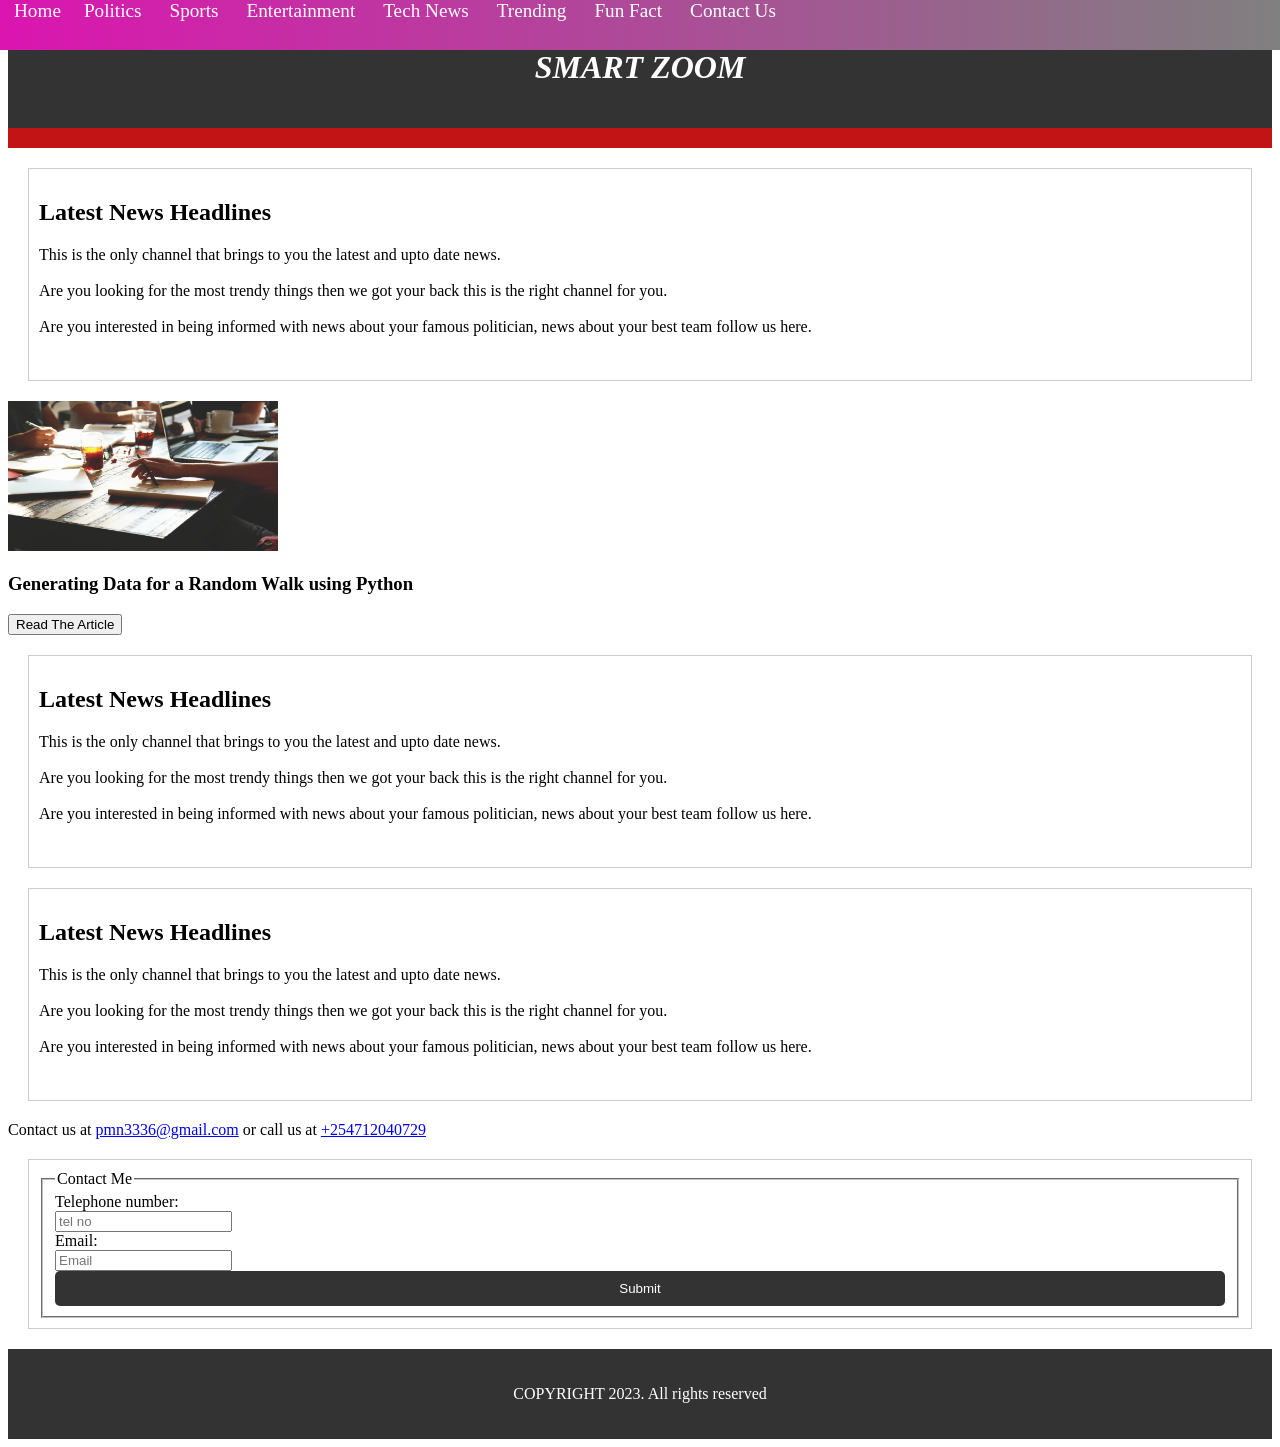
<file: index.html>
<!DOCTYPE html>
<html>
  <head>
	<title>Latest News</title>
  <link rel="stylesheet" href="navbar.css">
    <link rel="stylesheet" href="homestyle.css">
    <title>Latest News</title>
  </head>
  <body>
    <header>
      <h1><i>SMART ZOOM</i></h1>
    </header>
    <nav>
      <div class="navb">
      <ul class="navbar">
        <li><a class="active" href="Kiregihome.html">Home</a></li>
        <li><a href="Kpolitics.html">Politics</a></li>
          <li><a href="Ksports.html">Sports</a></li>
          <li><a href="Kentertainment.html">Entertainment</a></li>
          <li><a href="Ktechnews.html">Tech News</a></li>
          <li><a href="Ktrending.html">Trending</a></li>
          
          <li><a href="Kfunfact.html">Fun Fact</a></li>
       
        <li><a href="Kcontactus.html"> Contact Us </a></li>
      </ul>
    </div>
    </nav>
    <section>
      <h2>Latest News Headlines</h2>
      <p>This is the only channel that brings to you the latest and upto date news.<br><br>
        Are you looking for the most trendy things then we got your back this is the right channel for you.<br><br>
        
        
        Are you interested in being informed with news about your famous politician, news about your best team follow us here.<br><br>
      </p>
    
	
	</section>

  <div class="work1">
    <img id="hector" src="1.jpg" alt="" width="270" height="150">
    <h3>Generating Data for a Random Walk using Python</h3>
    <a href="duncan_resume.pdf" target="_blank"><button>Read The Article</button></a>
 </div>

  <section>
    <h2>Latest News Headlines</h2>
    <p>This is the only channel that brings to you the latest and upto date news.<br><br>
      Are you looking for the most trendy things then we got your back this is the right channel for you.<br><br>
      
      
      Are you interested in being informed with news about your famous politician, news about your best team follow us here.<br><br>
    </p>
  

</section>
<section>
  <h2>Latest News Headlines</h2>
  <p>This is the only channel that brings to you the latest and upto date news.<br><br>
    Are you looking for the most trendy things then we got your back this is the right channel for you.<br><br>
    
    
    Are you interested in being informed with news about your famous politician, news about your best team follow us here.<br><br>
  </p>


</section>
    <p>Contact us at <a href="mailto:pmn3336@gmail.com">pmn3336@gmail.com</a> or call us at <a href="tel:+254712040729">+254712040729</a></p>
    <div class="flexy">
      <div class="form">
          <form action="">
              <fieldset>
                  <legend>Contact Me</legend>
                  
                  Telephone number: <br>
                  <input type="text" name="tno" value="" placeholder="tel no" required><br>
                  Email: <br>
                  <input type="text" name="email" value="" placeholder="Email" required><br>
                  
                  <input type="submit" value="Submit">
              </fieldset>
          </form>
      </div>
    <footer>
     
      <div class="footr">
        <P>COPYRIGHT 2023. All rights reserved</P>
      
    </div>
    </footer>
  </body>
</html>
</file>
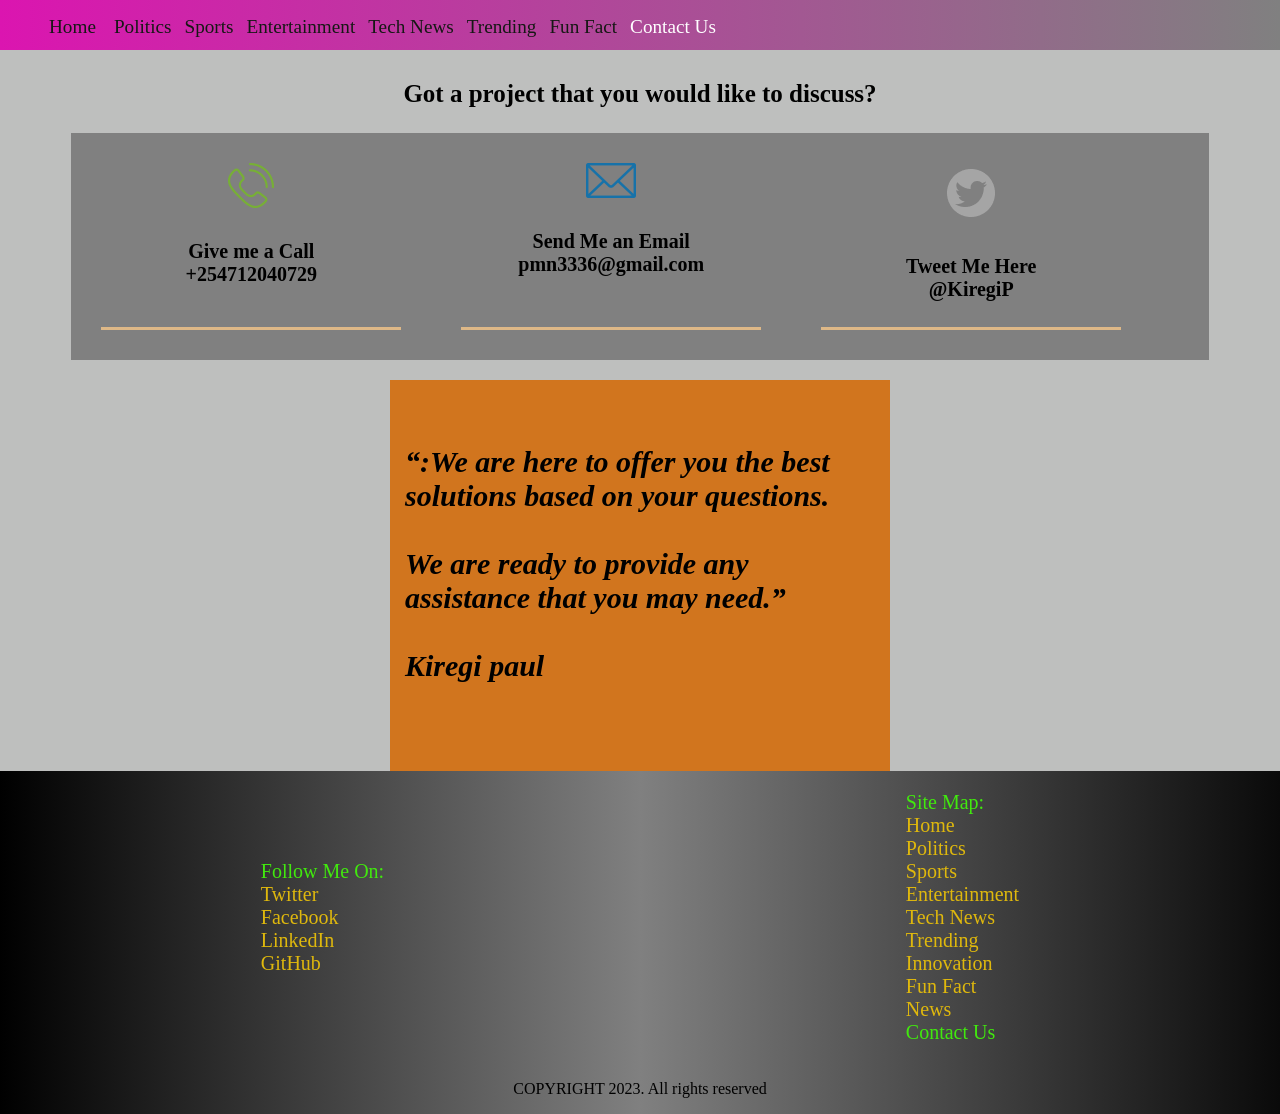
<file: Kcontactus.html>
<!DOCTYPE html>
<html>
  <head>
	
    
    <link rel="stylesheet" href="navbar.css">
    <link rel="stylesheet" href="contact.css">
    
  </head>
  <body>
    
    <div class="navb">
        <ul class="navbar">
           
          <li><a href="Kiregihome.html">Home</a></li>
          <li><a href="Kpolitics.html">Politics</a></li>
          <li><a href="Ksports.html">Sports</a></li>
          <li><a href="Kentertainment.html">Entertainment</a></li>
          <li><a href="Ktechnews.html">Tech News</a></li>
          <li><a href="Ktrending.html">Trending</a></li>
          
          <li><a href="Kfunfact.html">Fun Fact</a></li>
         
          <li><a class="active" href="Kcontactus.html"> Contact Us</a></li>
          
        </ul>
       </div>
       <h3>Got a project that you would like to discuss?</h3> 
       <div class="firstdiv">
        
        <div class="cnct">
         <img src="phone.png" alt="">
         <h4>Give me a Call <br> <a href="tel:+254712040729">+254712040729<a href="tel:+254712040729"></a></h4>
        </div>
        <div class="cnct">
           
           <img src="email.png" alt="">
           <h4>Send Me an Email <br><a href="mailto:pmn3336@gmail.com"> pmn3336@gmail.com</a></h4>
          </div>
          <div class="cnct">
           <img src="twitter-icon.png" alt="">
           <h4>Tweet Me Here <br> <a href="https://twitter.com/KiregiP">@KiregiP</a></h4>
          </div>
       </div>
       
       <div class="feedback">
            <h5>“:We are here to offer you the best solutions based on your questions.  <br><br>
   
               We are ready to provide any assistance that you may need.”   <br><br>
               
               Kiregi paul</h5><br>
       </div>
       </div>
       
       <div class="footer">
           <div class="directions">
             Follow Me On: <br>
             <a href="https://twitter.com/KiregiP" target="_blank"> Twitter</a><br>
             <a href="https://twitter.com/NdegwaKimunya" target="_blank"> Facebook</a><br>
             <a href="https://www.linkedin.com/mwlite/in/duncan-ndegwa-15019021b" target="_blank"> LinkedIn</a><br>
             <a href="https://github.com/duncandegwa" target="_blank"> GitHub</a><br>
           </div>
           <div class="directions">
            Site Map: <br>
            
                  <a href="Kiregihome.html" target="_blank">Home</a><br>
                  <a href="Kpolitics.html" target="_blank">Politics</a><br>
                  <a href="Ksports.html" target="_blank">Sports</a><br>
                  <a href="Kentertainment.html" target="_blank">Entertainment</a><br>
                  <a href="Ktechnews.html" target="_blank">Tech News</a><br>
                  <a href="Ktrending.html" target="_blank">Trending</a><br>
                  <a href="Kinnovation.html"target="_blank">Innovation</a><br>
                  <a href="Kfunfact.html" target="_blank">Fun Fact</a><br>
                  <a href="Knews.html" target="_blank">News</a><br>
                  <a href="Kcontactus.html" target="_blank"></a> Contact Us<br>
                  
                </ul>
              
              </div>
          
               <div class="footr"><P id="ftrl">COPYRIGHT 2023. All rights reserved</P>
               </div>
              </div>
            
           
          
          



  </body>
  </html>
</file>
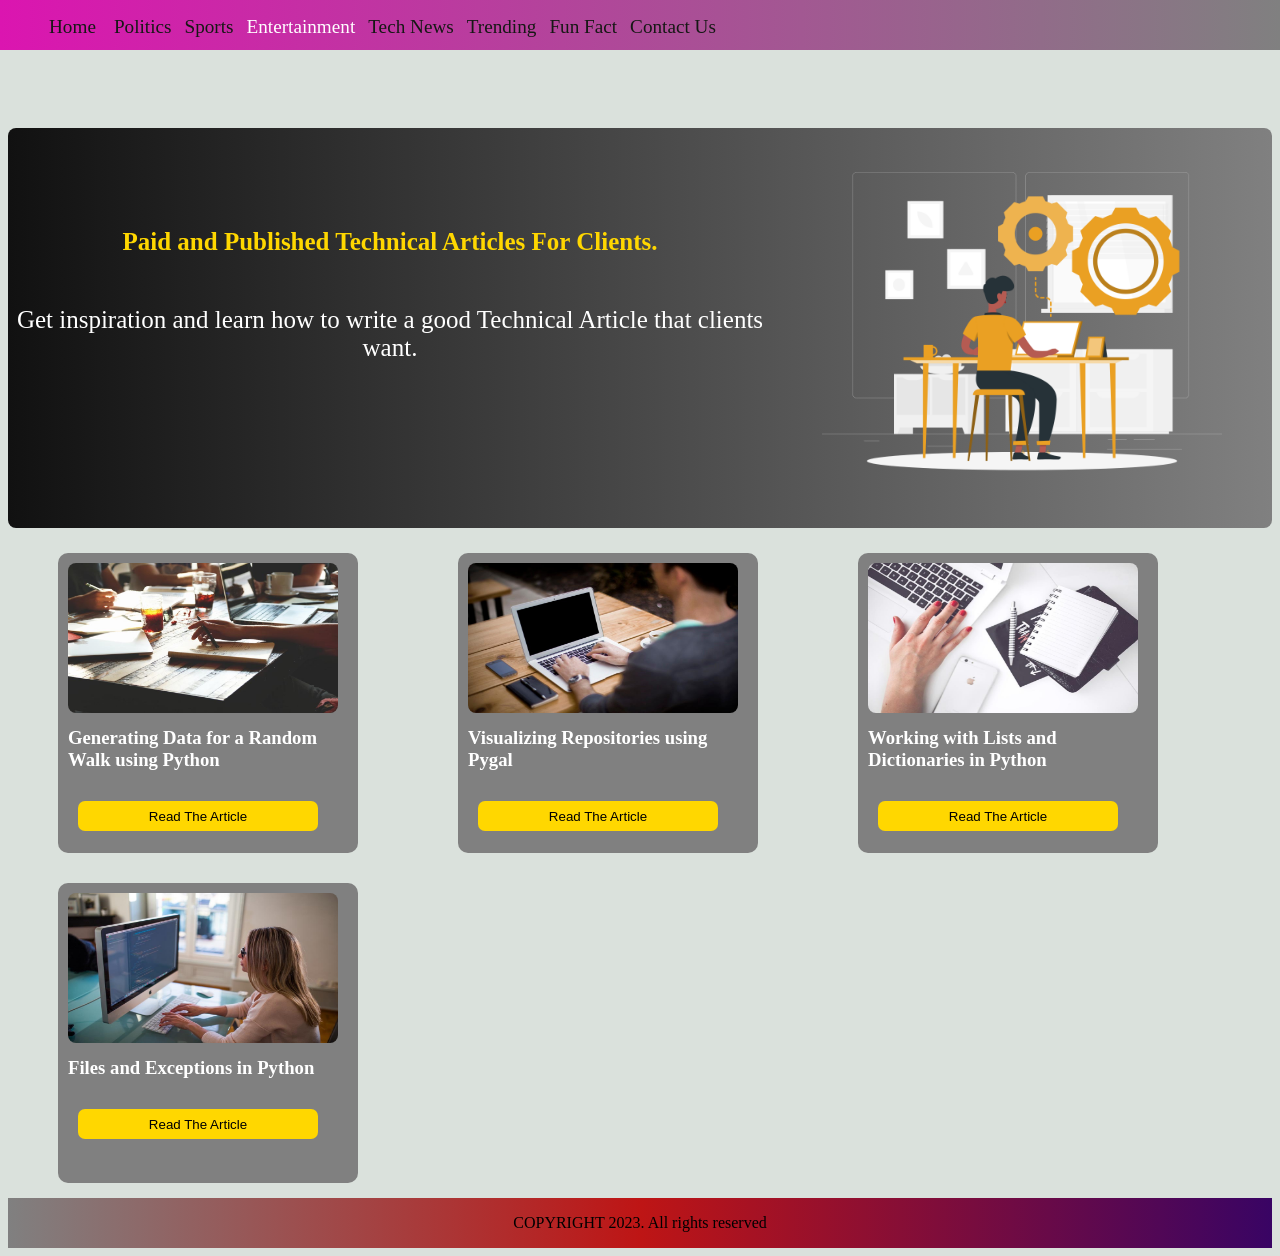
<file: Kentertainment.html>
<!DOCTYPE html>
<html>
  <head>
	<title>Latest News</title>
  <link rel="stylesheet" href="navbar.css">
    <link rel="stylesheet" href="entertainment.css">
    <title>Latest News</title>
  </head>
  <body>
    <header>
      <h1><i>Welcome to Latest News</i></h1>
    </header>
    <nav>
      <div class="navb">
      <ul class="navbar">
        <li><a href="Kiregihome.html">Home</a></li>
          <li><a href="Kpolitics.html">Politics</a></li>
          <li><a href="Ksports.html">Sports</a></li>
          <li><a class="active" href="Kentertainment.html">Entertainment</a></li>
          <li><a href="Ktechnews.html">Tech News</a></li>
          <li><a href="Ktrending.html">Trending</a></li>
          
          <li><a href="Kfunfact.html">Fun Fact</a></li>
          
          <li><a href="Kcontactus.html"> Contact Us</a></li>
      </ul>
    </div>
    </nav>
    <div class="work">
        <img class="wk" src="Work.png" alt="" height="400" width="400">
        <h2 class="wok">Paid and Published Technical Articles For Clients.</h2>
        <p class="kw">Get inspiration and learn how to write a good Technical Article that clients want.</p>

    </div>
    
    <div class="work1">
        <img id="hector" src="1.jpg" alt="" width="270" height="150">
        <h3>Generating Data for a Random Walk using Python</h3>
        <a href="duncan_resume.pdf" target="_blank"><button>Read The Article</button></a>
     </div>
     <div class="work1">
        <img id="hector" src="4.jpg" alt="" width="270" height="150">
        <h3>Visualizing Repositories using Pygal</h3>
        <a  target="_blank"><button>Read The Article</button></a>
     </div>
     <div class="work1">
        <img id="hector" src="6.jpg" alt="" width="270" height="150">
        <h3>Working with Lists and Dictionaries in Python</h3>
        <a  target="_blank"><button>Read The Article</button></a>
     </div>
     <div class="work1">
        <img id="hector" src="5.jpg" alt="" width="270" height="150">
        <h3>Files and Exceptions in Python</h3>
        <a  target="_blank"><button>Read The Article</button></a>
     </div>







    <div class="footer">
        <P id="ftrl">COPYRIGHT 2023. All rights reserved</P>
    </div>

  </body>
</html>
</file>
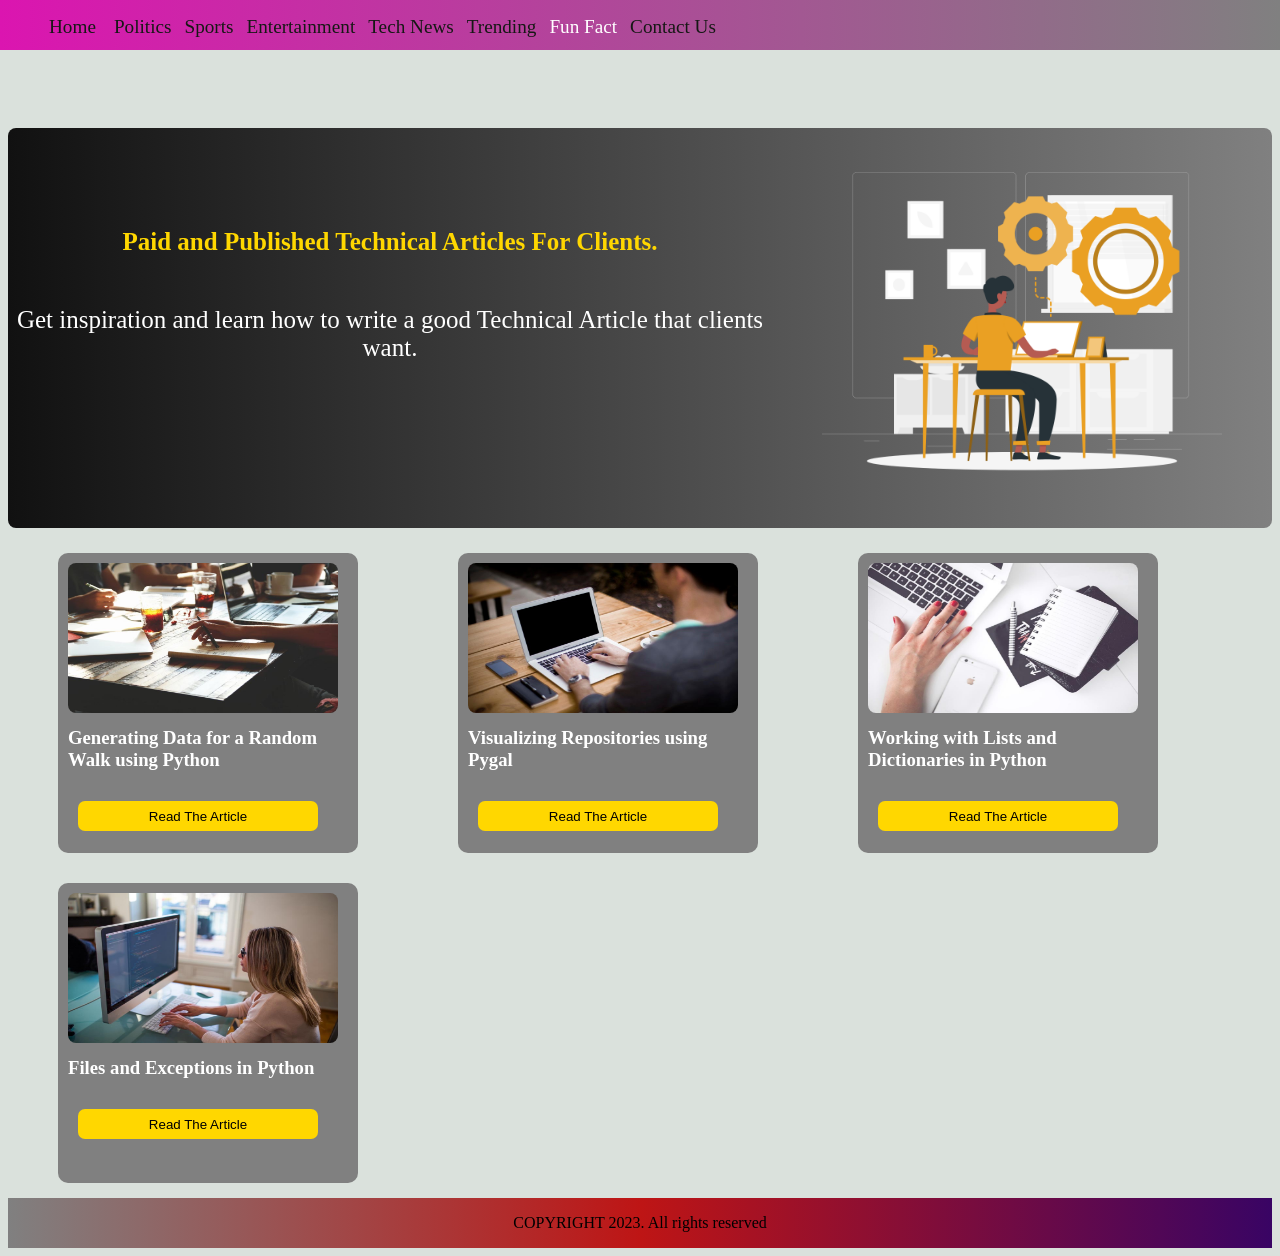
<file: Kfunfact.html>
<!DOCTYPE html>
<html>
  <head>
	<title>Latest News</title>
  <link rel="stylesheet" href="navbar.css">
    <link rel="stylesheet" href="funfact.css">
    <title>Latest News</title>
  </head>
  <body>
    <header>
      <h1><i>Welcome to Latest News</i></h1>
    </header>
    <nav>
      <div class="navb">
      <ul class="navbar">
        <li><a href="Kiregihome.html">Home</a></li>
          <li><a href="Kpolitics.html">Politics</a></li>
          <li><a href="Ksports.html">Sports</a></li>
          <li><a href="Kentertainment.html">Entertainment</a></li>
          <li><a href="Ktechnews.html">Tech News</a></li>
          <li><a href="Ktrending.html">Trending</a></li>
          
          <li><a class="active" href="Kfunfact.html">Fun Fact</a></li>
         
          <li><a href="Kcontactus.html"> Contact Us</a></li>
      </ul>
    </div>
    </nav>
    <div class="work">
        <img class="wk" src="Work.png" alt="" height="400" width="400">
        <h2 class="wok">Paid and Published Technical Articles For Clients.</h2>
        <p class="kw">Get inspiration and learn how to write a good Technical Article that clients want.</p>

    </div>
    
    <div class="work1">
        <img id="hector" src="1.jpg" alt="" width="270" height="150">
        <h3>Generating Data for a Random Walk using Python</h3>
        <a href="duncan_resume.pdf" target="_blank"><button>Read The Article</button></a>
     </div>
     <div class="work1">
        <img id="hector" src="4.jpg" alt="" width="270" height="150">
        <h3>Visualizing Repositories using Pygal</h3>
        <a  target="_blank"><button>Read The Article</button></a>
     </div>
     <div class="work1">
        <img id="hector" src="6.jpg" alt="" width="270" height="150">
        <h3>Working with Lists and Dictionaries in Python</h3>
        <a  target="_blank"><button>Read The Article</button></a>
     </div>
     <div class="work1">
        <img id="hector" src="5.jpg" alt="" width="270" height="150">
        <h3>Files and Exceptions in Python</h3>
        <a  target="_blank"><button>Read The Article</button></a>
     </div>







    <div class="footer">
        <P id="ftrl">COPYRIGHT 2023. All rights reserved</P>
    </div>

  </body>
</html>
</file>
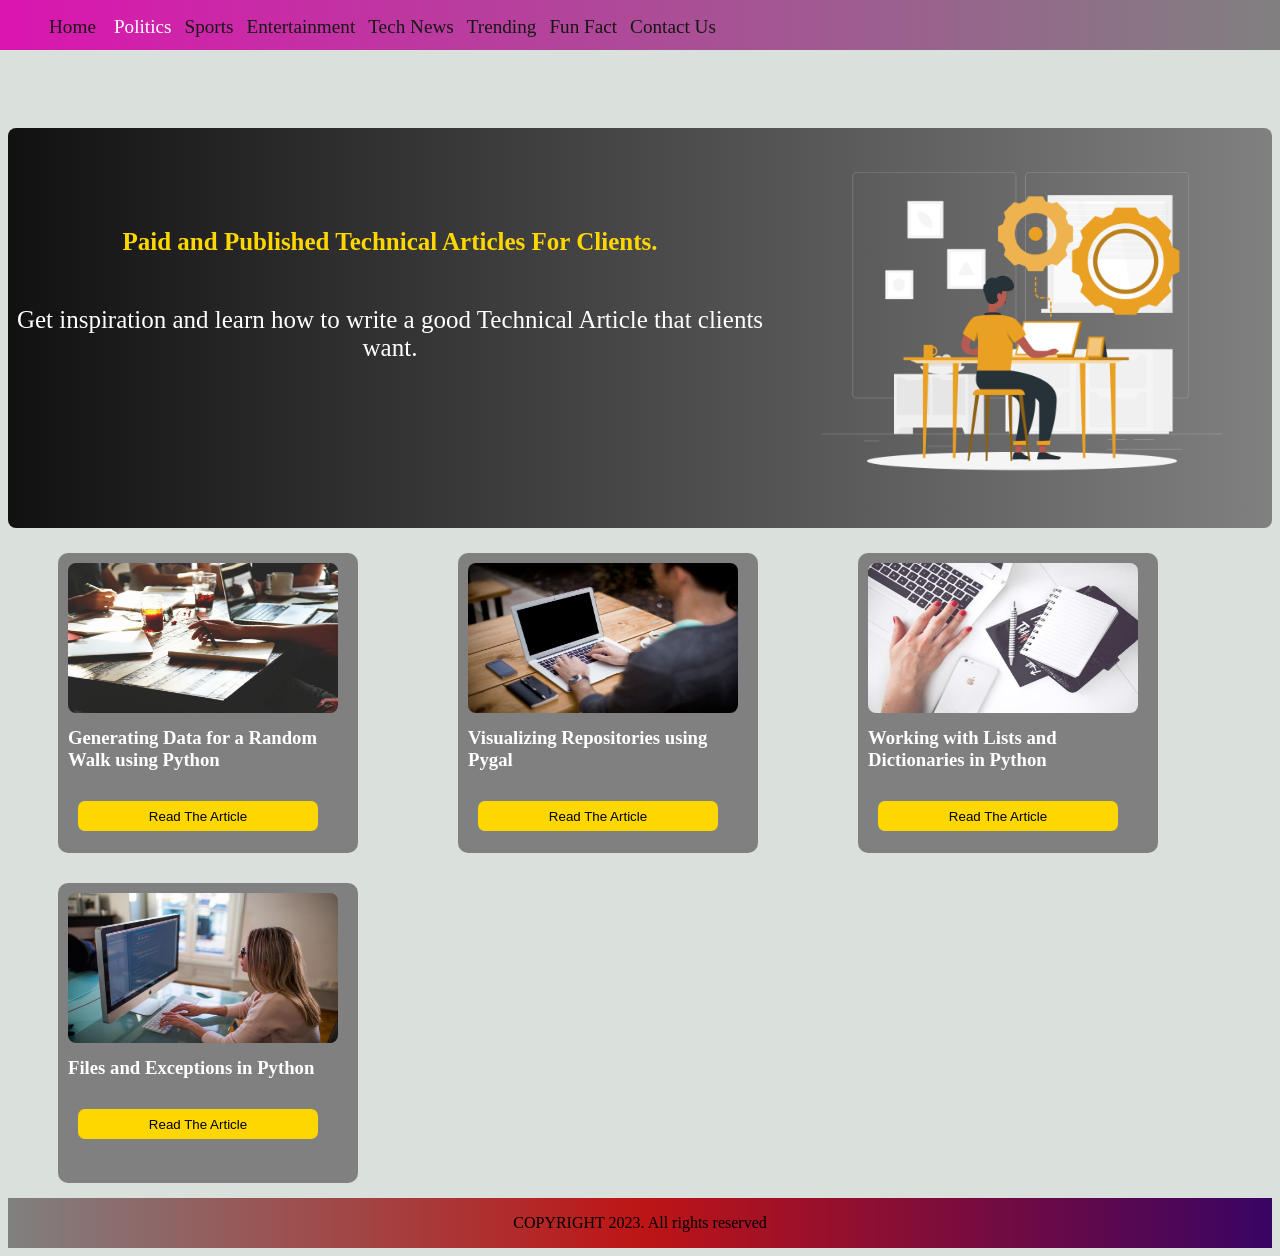
<file: Kpolitics.html>
<!DOCTYPE html>
<html>
  <head>
	<title>Latest News</title>
  <link rel="stylesheet" href="navbar.css">
    <link rel="stylesheet" href="politics.css">
    <title>Latest News</title>
  </head>
  <body>
    <header>
      <h1><i>Welcome to Latest News</i></h1>
    </header>
    <nav>
      <div class="navb">
      <ul class="navbar">
        <li><a href="Kiregihome.html">Home</a></li>
          <li><a class="active" href="Kpolitics.html">Politics</a></li>
          <li><a href="Ksports.html">Sports</a></li>
          <li><a href="Kentertainment.html">Entertainment</a></li>
          <li><a href="Ktechnews.html">Tech News</a></li>
          <li><a href="Ktrending.html">Trending</a></li>
          
          <li><a href="Kfunfact.html">Fun Fact</a></li>
          
          <li><a href="Kcontactus.html"> Contact Us</a></li>
      </ul>
    </div>
    </nav>
    <div class="work">
        <img class="wk" src="Work.png" alt="" height="400" width="400">
        <h2 class="wok">Paid and Published Technical Articles For Clients.</h2>
        <p class="kw">Get inspiration and learn how to write a good Technical Article that clients want.</p>

    </div>
    
    <div class="work1">
        <img id="hector" src="1.jpg" alt="" width="270" height="150">
        <h3>Generating Data for a Random Walk using Python</h3>
        <a href="duncan_resume.pdf" target="_blank"><button>Read The Article</button></a>
     </div>
     <div class="work1">
        <img id="hector" src="4.jpg" alt="" width="270" height="150">
        <h3>Visualizing Repositories using Pygal</h3>
        <a  target="_blank"><button>Read The Article</button></a>
     </div>
     <div class="work1">
        <img id="hector" src="6.jpg" alt="" width="270" height="150">
        <h3>Working with Lists and Dictionaries in Python</h3>
        <a  target="_blank"><button>Read The Article</button></a>
     </div>
     <div class="work1">
        <img id="hector" src="5.jpg" alt="" width="270" height="150">
        <h3>Files and Exceptions in Python</h3>
        <a  target="_blank"><button>Read The Article</button></a>
     </div>







    <div class="footer">
        <P id="ftrl">COPYRIGHT 2023. All rights reserved</P>
    </div>

  </body>
</html>
</file>
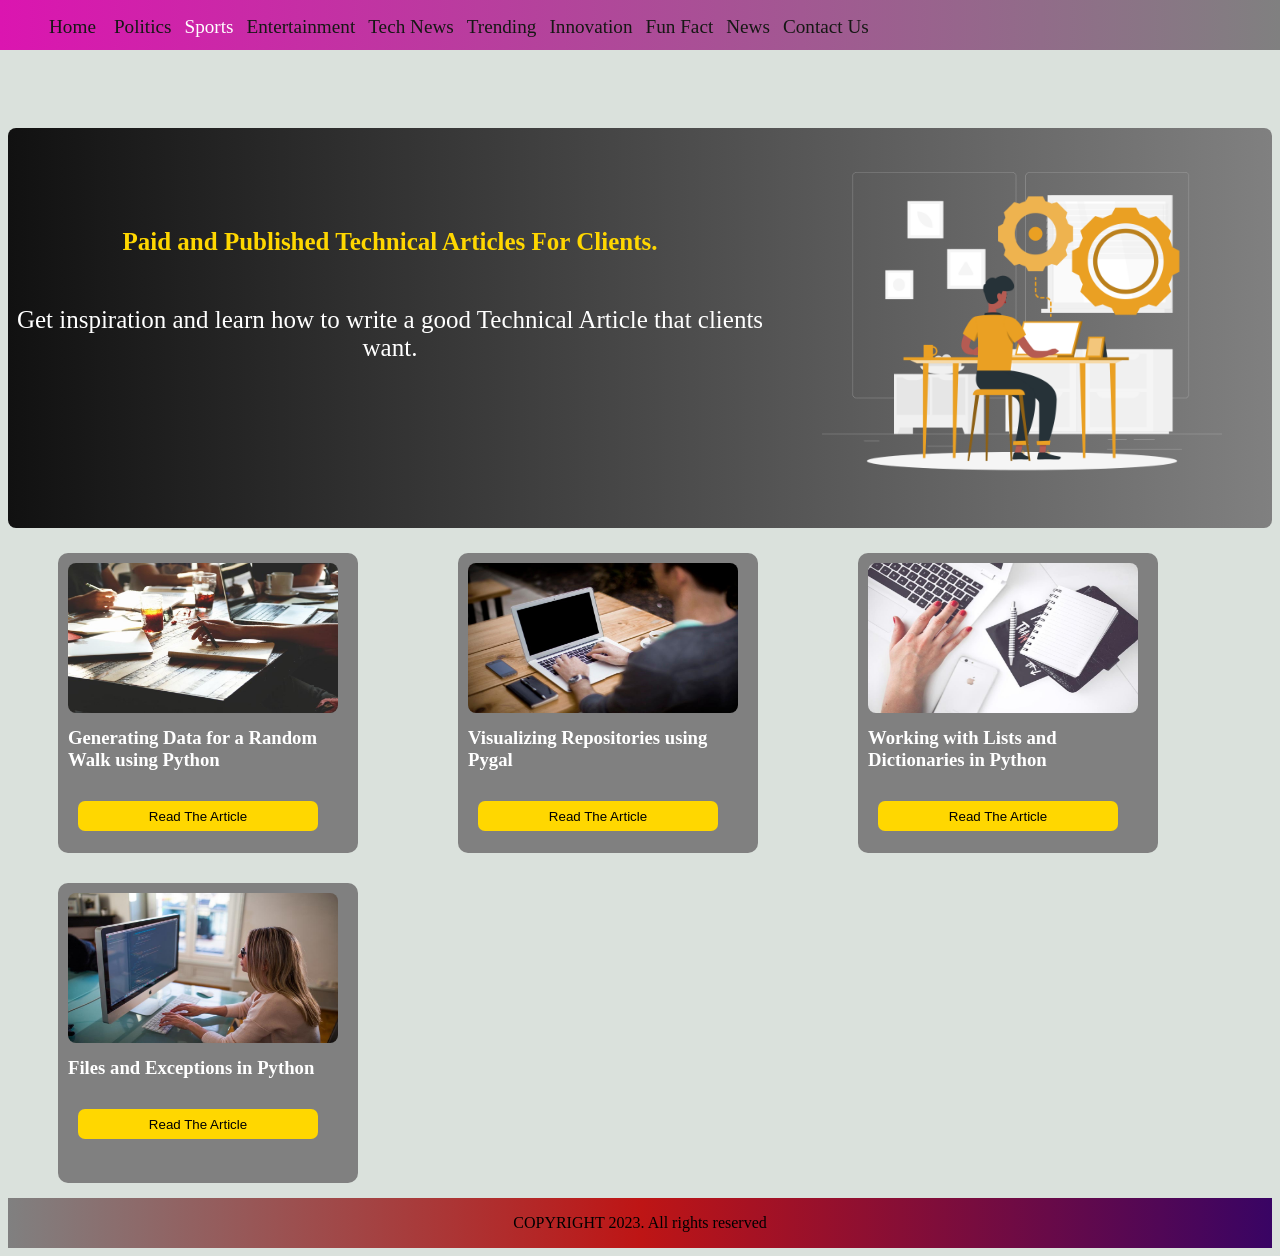
<file: Ksports.html>
<!DOCTYPE html>
<html>
  <head>
	<title>Latest News</title>
  <link rel="stylesheet" href="navbar.css">
    <link rel="stylesheet" href="sports.css">
    <title>Latest News</title>
  </head>
  <body>
    <header>
      <h1><i>Welcome to Latest News</i></h1>
    </header>
    <nav>
      <div class="navb">
      <ul class="navbar">
        <li><a href="Kiregihome.html">Home</a></li>
          <li><a href="Kpolitics.html">Politics</a></li>
          <li><a class="active" href="Ksports.html">Sports</a></li>
          <li><a href="Kentertainment.html">Entertainment</a></li>
          <li><a href="Ktechnews.html">Tech News</a></li>
          <li><a href="Ktrending.html">Trending</a></li>
          <li><a href="Kinnovation.html">Innovation</a></li>
          <li><a href="Kfunfact.html">Fun Fact</a></li>
          <li><a href="Knews.html">News</a></li>
          <li><a href="Kcontactus.html"> Contact Us</a></li>
      </ul>
    </div>
    </nav>
    <div class="work">
        <img class="wk" src="Work.png" alt="" height="400" width="400">
        <h2 class="wok">Paid and Published Technical Articles For Clients.</h2>
        <p class="kw">Get inspiration and learn how to write a good Technical Article that clients want.</p>

    </div>
    
    <div class="work1">
        <img id="hector" src="1.jpg" alt="" width="270" height="150">
        <h3>Generating Data for a Random Walk using Python</h3>
        <a href="duncan_resume.pdf" target="_blank"><button>Read The Article</button></a>
     </div>
     <div class="work1">
        <img id="hector" src="4.jpg" alt="" width="270" height="150">
        <h3>Visualizing Repositories using Pygal</h3>
        <a  target="_blank"><button>Read The Article</button></a>
     </div>
     <div class="work1">
        <img id="hector" src="6.jpg" alt="" width="270" height="150">
        <h3>Working with Lists and Dictionaries in Python</h3>
        <a  target="_blank"><button>Read The Article</button></a>
     </div>
     <div class="work1">
        <img id="hector" src="5.jpg" alt="" width="270" height="150">
        <h3>Files and Exceptions in Python</h3>
        <a  target="_blank"><button>Read The Article</button></a>
     </div>







    <div class="footer">
        <P id="ftrl">COPYRIGHT 2023. All rights reserved</P>
    </div>

  </body>
</html>
</file>
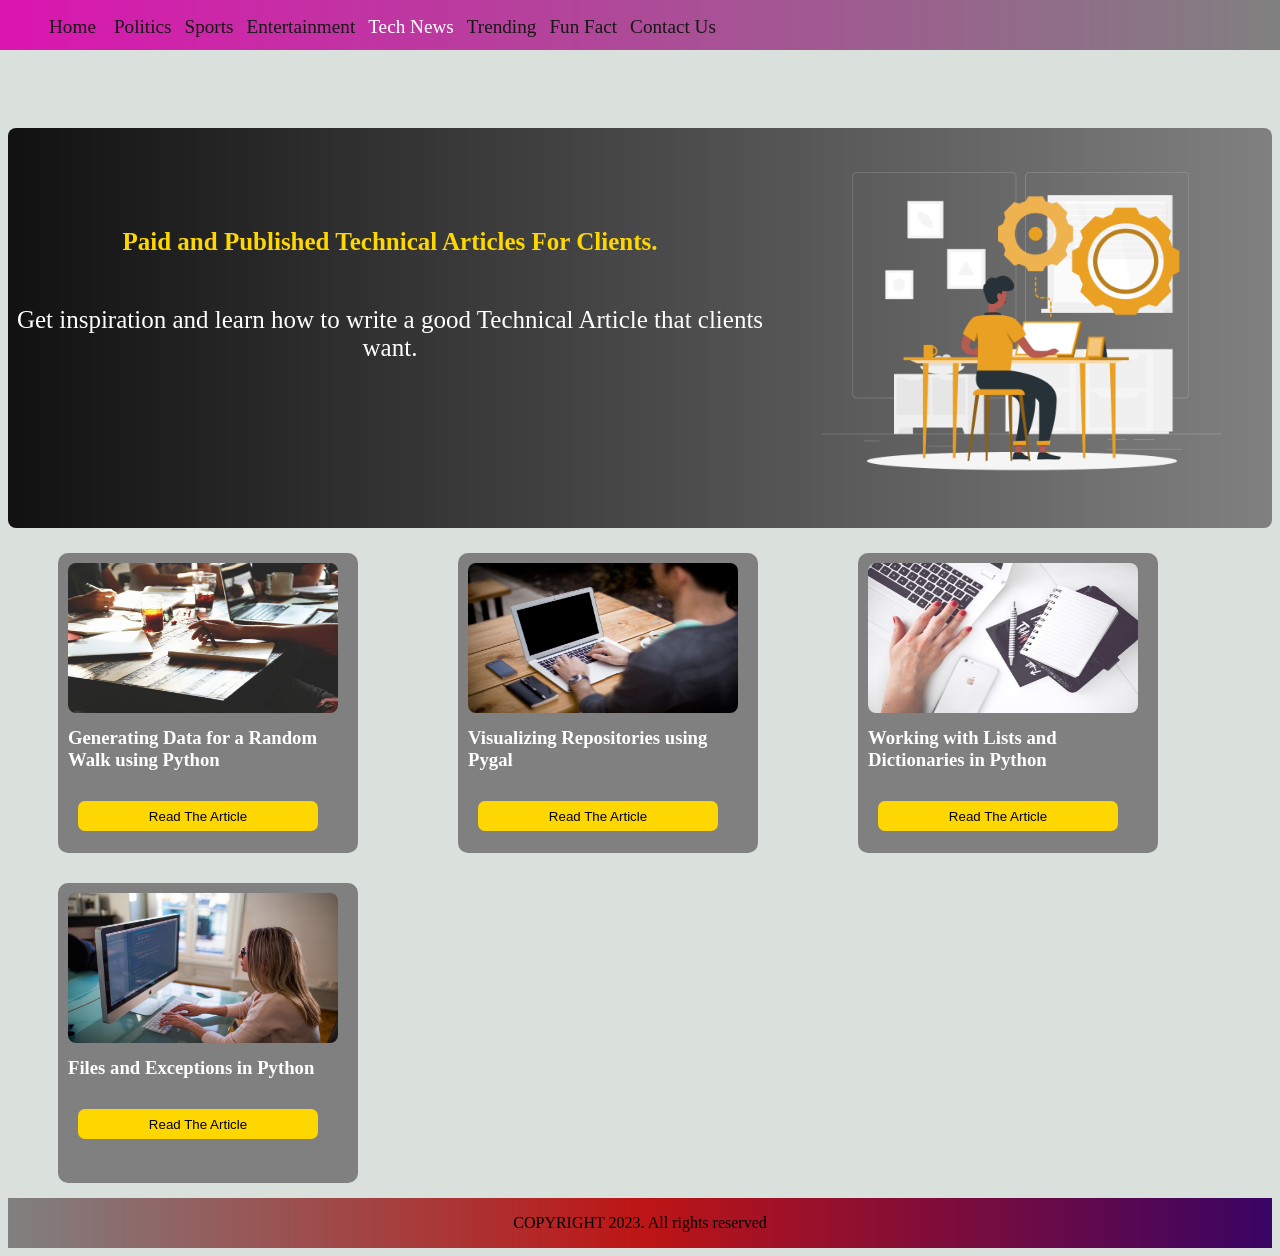
<file: Ktechnews.html>
<!DOCTYPE html>
<html>
  <head>
	<title>Latest News</title>
  <link rel="stylesheet" href="navbar.css">
    <link rel="stylesheet" href="technews.css">
    <title>Latest News</title>
  </head>
  <body>
    <header>
      <h1><i>Welcome to Latest News</i></h1>
    </header>
    <nav>
      <div class="navb">
      <ul class="navbar">
        <li><a href="Kiregihome.html">Home</a></li>
          <li><a href="Kpolitics.html">Politics</a></li>
          <li><a href="Ksports.html">Sports</a></li>
          <li><a href="Kentertainment.html">Entertainment</a></li>
          <li><a class="active" href="Ktechnews.html">Tech News</a></li>
          <li><a href="Ktrending.html">Trending</a></li>
          
          <li><a href="Kfunfact.html">Fun Fact</a></li>
          
          <li><a href="Kcontactus.html"> Contact Us</a></li>
      </ul>
    </div>
    </nav>
    <div class="work">
        <img class="wk" src="Work.png" alt="" height="400" width="400">
        <h2 class="wok">Paid and Published Technical Articles For Clients.</h2>
        <p class="kw">Get inspiration and learn how to write a good Technical Article that clients want.</p>

    </div>
    
    <div class="work1">
        <img id="hector" src="1.jpg" alt="" width="270" height="150">
        <h3>Generating Data for a Random Walk using Python</h3>
        <a href="duncan_resume.pdf" target="_blank"><button>Read The Article</button></a>
     </div>
     <div class="work1">
        <img id="hector" src="4.jpg" alt="" width="270" height="150">
        <h3>Visualizing Repositories using Pygal</h3>
        <a  target="_blank"><button>Read The Article</button></a>
     </div>
     <div class="work1">
        <img id="hector" src="6.jpg" alt="" width="270" height="150">
        <h3>Working with Lists and Dictionaries in Python</h3>
        <a  target="_blank"><button>Read The Article</button></a>
     </div>
     <div class="work1">
        <img id="hector" src="5.jpg" alt="" width="270" height="150">
        <h3>Files and Exceptions in Python</h3>
        <a  target="_blank"><button>Read The Article</button></a>
     </div>







    <div class="footer">
        <P id="ftrl">COPYRIGHT 2023. All rights reserved</P>
    </div>

  </body>
</html>
</file>
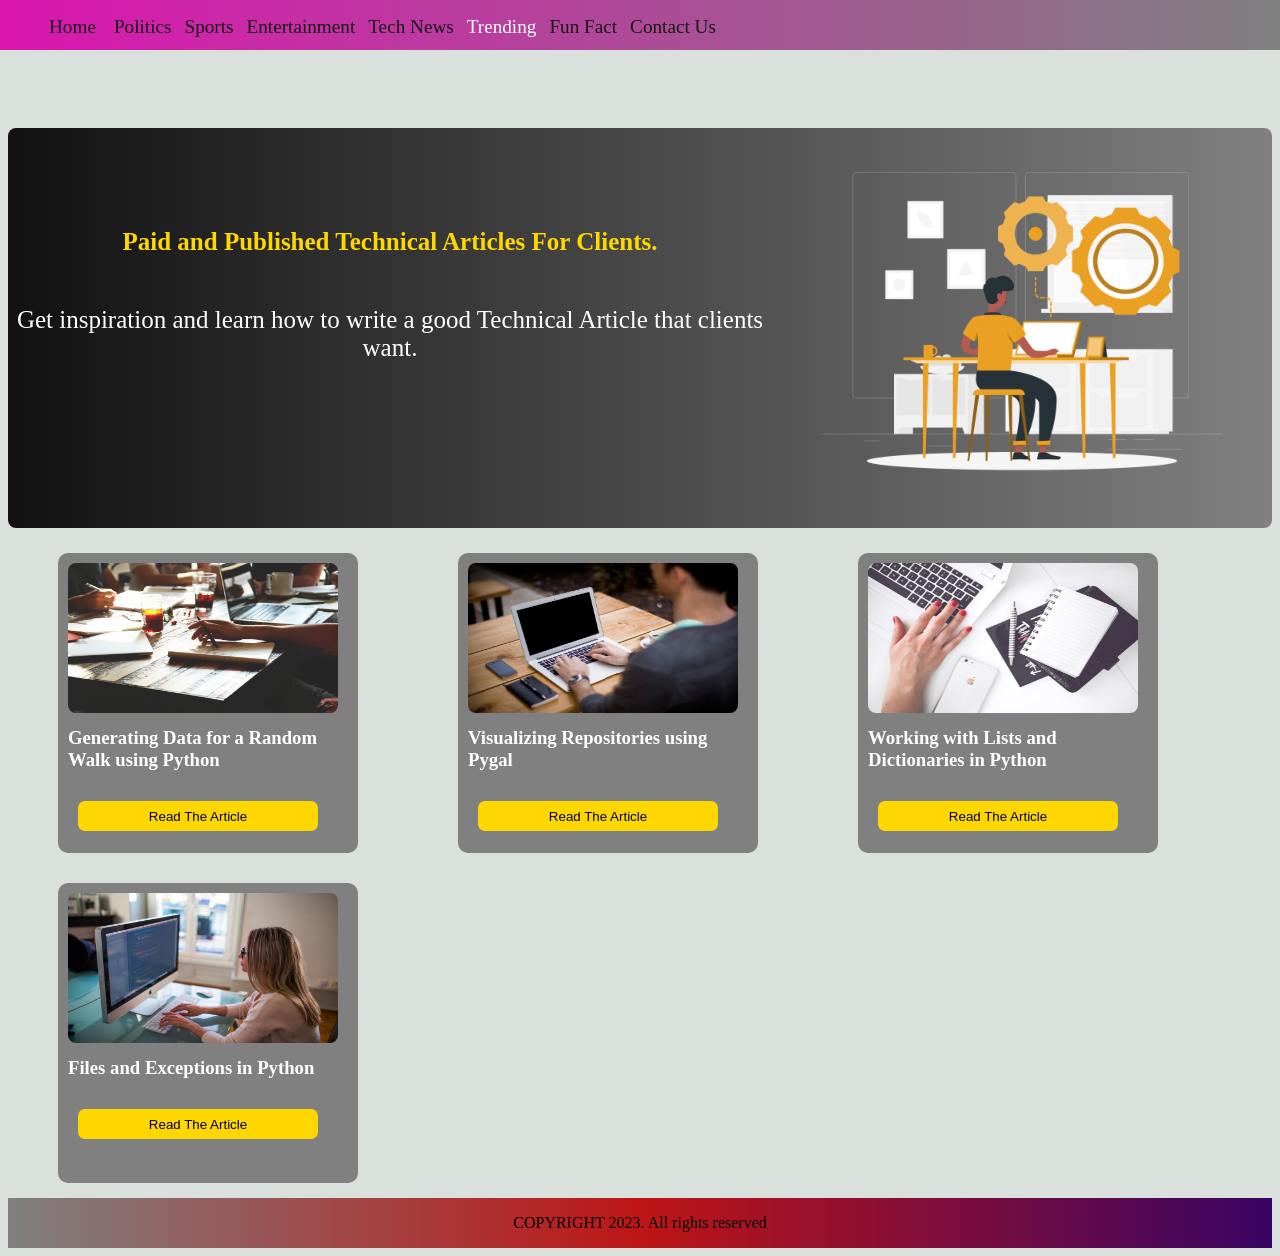
<file: Ktrending.html>
<!DOCTYPE html>
<html>
  <head>
	<title>Latest News</title>
  <link rel="stylesheet" href="navbar.css">
    <link rel="stylesheet" href="trending.css">
    <title>Latest News</title>
  </head>
  <body>
    <header>
      <h1><i>Welcome to Latest News</i></h1>
    </header>
    <nav>
      <div class="navb">
      <ul class="navbar">
        <li><a href="Kiregihome.html">Home</a></li>
          <li><a href="Kpolitics.html">Politics</a></li>
          <li><a href="Ksports.html">Sports</a></li>
          <li><a href="Kentertainment.html">Entertainment</a></li>
          <li><a href="Ktechnews.html">Tech News</a></li>
          <li><a class="active" href="Ktrending.html">Trending</a></li>
      
          <li><a href="Kfunfact.html">Fun Fact</a></li>
        
          <li><a href="Kcontactus.html"> Contact Us</a></li>
      </ul>
    </div>
    </nav>
    <div class="work">
        <img class="wk" src="Work.png" alt="" height="400" width="400">
        <h2 class="wok">Paid and Published Technical Articles For Clients.</h2>
        <p class="kw">Get inspiration and learn how to write a good Technical Article that clients want.</p>

    </div>
    
    <div class="work1">
        <img id="hector" src="1.jpg" alt="" width="270" height="150">
        <h3>Generating Data for a Random Walk using Python</h3>
        <a href="duncan_resume.pdf" target="_blank"><button>Read The Article</button></a>
     </div>
     <div class="work1">
        <img id="hector" src="4.jpg" alt="" width="270" height="150">
        <h3>Visualizing Repositories using Pygal</h3>
        <a  target="_blank"><button>Read The Article</button></a>
     </div>
     <div class="work1">
        <img id="hector" src="6.jpg" alt="" width="270" height="150">
        <h3>Working with Lists and Dictionaries in Python</h3>
        <a  target="_blank"><button>Read The Article</button></a>
     </div>
     <div class="work1">
        <img id="hector" src="5.jpg" alt="" width="270" height="150">
        <h3>Files and Exceptions in Python</h3>
        <a  target="_blank"><button>Read The Article</button></a>
     </div>







    <div class="footer">
        <P id="ftrl">COPYRIGHT 2023. All rights reserved</P>
    </div>

  </body>
</html>
</file>
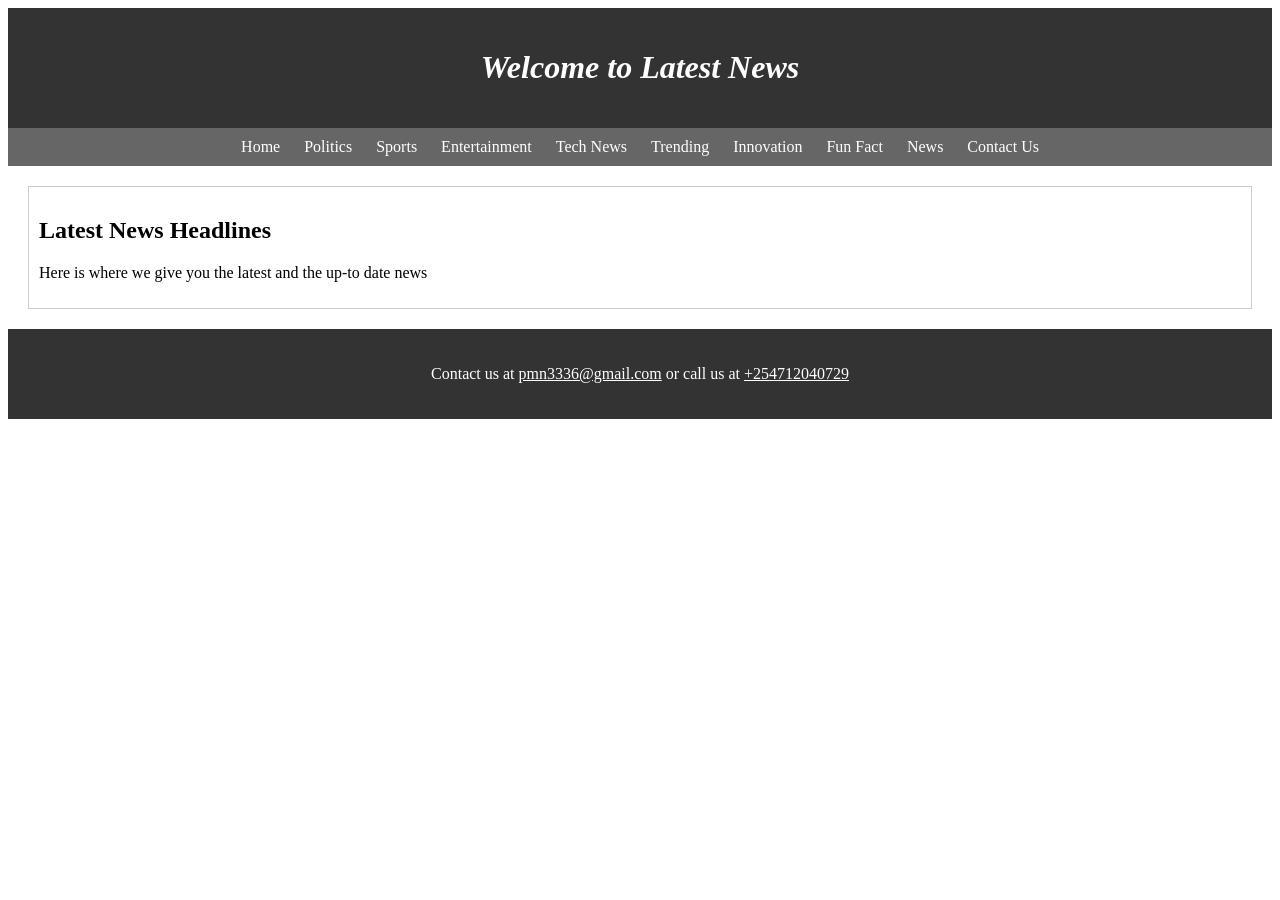
<file: new.html>
<!DOCTYPE html>
<html>
  <head>
	<title>Latest News</title>
    <link rel="stylesheet" href="style.css">
    <title>Latest News</title>
  </head>
  <body>
    <header>
      <h1><i>Welcome to Latest News</i></h1>
    </header>
    <nav>
      <div class="navb">
      <ul class="navbar">
        <li><a href="#">Home</a></li>
        <li><a href="#">Politics</a></li>
        <li><a href="#">Sports</a></li>
        <li><a href="#">Entertainment</a></li>
		<li><a href="#">Tech News</a></li>
		<li><a href="#">Trending</a></li>
		<li><a href="#">Innovation</a></li>
		<li><a href="#">Fun Fact</a></li>
        <li><a href="#">News</a></li>
        <li><a href="#">Contact Us</a></li>
      </ul>
    </div>
    </nav>
    <section>
      <h2>Latest News Headlines</h2>
      <p>Here is where we give you the latest and the up-to date news</p>
    
	
	</section>
  
    <footer>
      <div class="footr">
      <p id="ftrl">Contact us at <a href="mailto:pmn3336@gmail.com">pmn3336@gmail.com</a> or call us at <a href="tel:+254712040729">+254712040729</a></p>
    </div>
    </footer>
  </body>
</html>
</file>
<file: navbar.css>
ul.navbar{
    list-style-type: none;
    
    
   
}
* {
    box-sizing: border-box;
}

li{
    float: left;
    margin-left: 5px;
    
}
li:first-child{
    margin-right: 5px;
}
li a{
    text-decoration: none;
    color: rgb(22, 24, 21);
   font-size: larger;
    padding: 4px;
    text-align: center;
    

}
li a:hover{
    color: yellow;
    
}
div.navb{
    margin: 0;
    width: 100%;
    height: 50px;
    background: linear-gradient(to right, rgb(219, 21, 176),gray);
    position: fixed;
    top: 0;
    left: 0;
    
}
h2.logo{
    font-size: 18px;
    color: pink;
    font-style: normal;
    font-family: Verdana, Geneva, Tahoma, sans-serif;
    float: left;
    margin: 0;
    animation-name: logo;
    animation-duration: 10s;
    animation-delay: 5s;
    animation-iteration-count: infinite;
  
}
@keyframes logo{
    0%{color:pink;}
    25%{color: wheat;}
    50%{color:gold;}
    75%{color: greenyellow;}
    100%{color: pink;}
}
li a.active{
    color: white;
}
</file>
<file: homestyle.css>
/* Style the header */
header {
	background-color: #333;
	color: #fff;
	text-align: center;
	padding: 20px;
  }
  
  /* Style the navigation menu */
  nav {
	background-color: #c21414;
	color: #fff;
	display: flex;
	justify-content: center;
	padding: 10px;
  }
 
  
  nav ul {
	list-style: none;
	margin: 0;
	padding: 0;
  }
  
  nav li {
	display: inline-block;
	margin: 0 10px;
  }
  
  nav a {
	color: #fff;
	text-decoration: none;
  }
  
  nav a:hover {
	text-decoration: underline;
  }
  
  /* Style the main section */
  section {
	margin: 20px;
	padding: 10px;
	border: 1px solid #ccc;
  }
  
  
  /* Style the sidebar */
  aside {
	width: 25%;
	float: right;
	margin: 20px;
	padding: 10px;
	border: 1px solid #ccc;
  }
  
  /* Style the footer */
  footer {
	background-color: #333;
	color: #fff;
	text-align: center;
	padding: 20px;
  }
  
  /* Style the email and phone links */
  footer a {
	color: #fff;
  }
  
  /* Style the login and registration forms */
  form {
	margin: 20px;
	padding: 10px;
	border: 1px solid #ccc;
  }
  
  label {
	display: block;
	margin-bottom: 10px;
  }
  
  input[type="email"],
  input[type="tel"] {
	display: block;
	width: 100%;
	padding: 10px;
	margin-bottom: 20px;
	border-radius: 5px;
	border: 1px solid #ccc;
  }
  
  input[type="submit"] {
	display: block;
	width: 100%;
	padding: 10px;
	border-radius: 5px;
	border: none;
	background-color: #333;
	color: #fff;
	cursor: pointer;
  }
  
  input[type="submit"]:hover {
	background-color: #666;
  }
</file>
<file: contact.css>
* {
    box-sizing: border-box;
}
h3{
    text-align: center;

}
body{
    background-color: rgba(42, 44, 42, 0.301);
}
div.firstdiv{
 
   
    width: 90%;    
    margin: auto;
    
    display: flex;
    background-color: gray;
    flex-wrap: wrap;
    
}
div.cnct{
    text-align: center;
    margin: 30px;
    width: 300px;
    background-color: grey;
    font-size: 20px;
    font-weight: bold;
   
}
.cnct a{
    text-decoration: none;
    color: black;
    font-size: 20px;
    font-weight: bold;
}
h3{
    margin-top: 80px;
    text-align: center;
    font-size: 25px;
    font-weight: bold;
}
.cnct:hover{
    color: greenyellow;
    cursor: pointer;
}
.form{
    
    width: 500px;
    margin: auto;
    margin-top: 20px;
    font-size: 20px;
    background-color: rgb(6, 6, 49);
    color: white;
}
legend{
    text-align: center;
    font-size: 30px;
    
}
.feedback{
    width: 500px;
    margin: auto;
    margin-top: 20px;
    padding: 15px;
    font-size: 20px;
    background-color: rgb(209, 117, 30);
}
h5{
    font-size: 30px;
    font-weight: bold;
    font-style: italic;
}
.flexy{
    margin-top: 20px;
    width: 100%;
    margin-bottom: 20px;
    display: flex;
    flex-wrap: wrap;
}
input[type=text] {
    margin-top: 10px;
    height: 25px;
    width: 100%;
    border-radius: 9px;
    border: 2px solid green;
    font-size: large;
    
}
input[type=text]:focus{
    background-color: aqua;
}
input[type=submit]{
    background-color: goldenrod;
    width: 100%;
    padding: 10px;
    border-radius: 9px;
    border: none;
    font-weight: bold;
}
input[type=submit]:hover{
    background-color: gold;    ;

}
textarea{
    width: 100%;
    border-radius: 9px;
}
fieldset{
    border: none;
}
.footer{
    
    width: 100%;
    position: absolute;
    left: 0;
    display: flex;
    right: 0;
    flex-wrap: wrap;
    background: linear-gradient(to right, black,gray,rgb(10, 10, 10));

}

.directions{
    float: left;
    color: rgb(65, 233, 14);
    padding: 20px;
   font-size: 20px;
   margin: auto;
}
.directions a{
    text-decoration: none;
    color: rgb(223, 184, 13);

}
.directions a:hover{
    color: brown;
}
.footr{
   
    width: 100%;
    background-color:linear-gradient(to right, rgb(151, 55, 55), rgb(190, 21, 21),rgb(57, 4, 100));
    overflow: hidden;
        text-align: center;
    }



.cnct {
    border-bottom: 3px solid burlywood;
}
</file>
<file: entertainment.css>
* {
    box-sizing: border-box;
}
div.work{
    width: 100%;
    /*border: 3px solid green;*/
    overflow: hidden;
    margin-top: 70px;
    background: linear-gradient(to right, rgb(17, 17, 17),gray);
    border-radius: 8px;
    margin-bottom: 10px;
    

}
.wk{
    float: right;
    margin-right: 50px;
    margin-left: 50px;

}
h2.wok{
    text-align: center;
    margin-top: 100px;
    font-size: 25px;
    color: gold;
}
p.kw{
    text-align: center;
    font-size: 25px;
    margin-top: 50px;
    color: white;
}
.work1{
    height: 300px;
    width: 300px;
   
    margin-top: 15px;
    background-color: gray;
    border-radius: 10px;
    float: left;
    margin-left: 50px;
    margin-bottom: 15px;
    margin-right: 50px;
    color: white;
}
body{
    background-color: rgba(133, 156, 140, 0.301);
}
h3{
    margin: 10px;

}
button{
    margin: 20px;
    width: 80%;
    height: 30px;
    border: none;
    border-radius: 7px;
    
    background-color: gold;
}
#hector{
    border-radius: 8px;
    margin-top: 10px;
    margin-left: 10px;
   
}
button:hover{
    cursor: pointer;
    background: goldenrod;
}


.footer{
   
    width: 100%;
    background: linear-gradient(to right, grey, rgb(190, 21, 21),rgb(57, 4, 100));
    overflow: hidden;
    text-align: center;
}
</file>
<file: funfact.css>
* {
    box-sizing: border-box;
}
div.work{
    width: 100%;
    /*border: 3px solid green;*/
    overflow: hidden;
    margin-top: 70px;
    background: linear-gradient(to right, rgb(17, 17, 17),gray);
    border-radius: 8px;
    margin-bottom: 10px;
    

}
.wk{
    float: right;
    margin-right: 50px;
    margin-left: 50px;

}
h2.wok{
    text-align: center;
    margin-top: 100px;
    font-size: 25px;
    color: gold;
}
p.kw{
    text-align: center;
    font-size: 25px;
    margin-top: 50px;
    color: white;
}
.work1{
    height: 300px;
    width: 300px;
   
    margin-top: 15px;
    background-color: gray;
    border-radius: 10px;
    float: left;
    margin-left: 50px;
    margin-bottom: 15px;
    margin-right: 50px;
    color: white;
}
body{
    background-color: rgba(133, 156, 140, 0.301);
}
h3{
    margin: 10px;

}
button{
    margin: 20px;
    width: 80%;
    height: 30px;
    border: none;
    border-radius: 7px;
    
    background-color: gold;
}
#hector{
    border-radius: 8px;
    margin-top: 10px;
    margin-left: 10px;
   
}
button:hover{
    cursor: pointer;
    background: goldenrod;
}


.footer{
   
    width: 100%;
    background: linear-gradient(to right, grey, rgb(190, 21, 21),rgb(57, 4, 100));
    overflow: hidden;
    text-align: center;
}
</file>
<file: politics.css>
* {
    box-sizing: border-box;
}
div.work{
    width: 100%;
    /*border: 3px solid green;*/
    overflow: hidden;
    margin-top: 70px;
    background: linear-gradient(to right, rgb(17, 17, 17),gray);
    border-radius: 8px;
    margin-bottom: 10px;
    

}
.wk{
    float: right;
    margin-right: 50px;
    margin-left: 50px;

}
h2.wok{
    text-align: center;
    margin-top: 100px;
    font-size: 25px;
    color: gold;
}
p.kw{
    text-align: center;
    font-size: 25px;
    margin-top: 50px;
    color: white;
}
.work1{
    height: 300px;
    width: 300px;
   
    margin-top: 15px;
    background-color: gray;
    border-radius: 10px;
    float: left;
    margin-left: 50px;
    margin-bottom: 15px;
    margin-right: 50px;
    color: white;
}
body{
    background-color: rgba(133, 156, 140, 0.301);
}
h3{
    margin: 10px;

}
button{
    margin: 20px;
    width: 80%;
    height: 30px;
    border: none;
    border-radius: 7px;
    
    background-color: gold;
}
#hector{
    border-radius: 8px;
    margin-top: 10px;
    margin-left: 10px;
   
}
button:hover{
    cursor: pointer;
    background: goldenrod;
}


.footer{
   
    width: 100%;
    background: linear-gradient(to right, grey, rgb(190, 21, 21),rgb(57, 4, 100));
    overflow: hidden;
    text-align: center;
}
</file>
<file: sports.css>
* {
    box-sizing: border-box;
}
div.work{
    width: 100%;
    /*border: 3px solid green;*/
    overflow: hidden;
    margin-top: 70px;
    background: linear-gradient(to right, rgb(17, 17, 17),gray);
    border-radius: 8px;
    margin-bottom: 10px;
    

}
.wk{
    float: right;
    margin-right: 50px;
    margin-left: 50px;

}
h2.wok{
    text-align: center;
    margin-top: 100px;
    font-size: 25px;
    color: gold;
}
p.kw{
    text-align: center;
    font-size: 25px;
    margin-top: 50px;
    color: white;
}
.work1{
    height: 300px;
    width: 300px;
   
    margin-top: 15px;
    background-color: gray;
    border-radius: 10px;
    float: left;
    margin-left: 50px;
    margin-bottom: 15px;
    margin-right: 50px;
    color: white;
}
body{
    background-color: rgba(133, 156, 140, 0.301);
}
h3{
    margin: 10px;

}
button{
    margin: 20px;
    width: 80%;
    height: 30px;
    border: none;
    border-radius: 7px;
    
    background-color: gold;
}
#hector{
    border-radius: 8px;
    margin-top: 10px;
    margin-left: 10px;
   
}
button:hover{
    cursor: pointer;
    background: goldenrod;
}


.footer{
   
    width: 100%;
    background: linear-gradient(to right, grey, rgb(190, 21, 21),rgb(57, 4, 100));
    overflow: hidden;
    text-align: center;
}
</file>
<file: technews.css>
* {
    box-sizing: border-box;
}
div.work{
    width: 100%;
    /*border: 3px solid green;*/
    overflow: hidden;
    margin-top: 70px;
    background: linear-gradient(to right, rgb(17, 17, 17),gray);
    border-radius: 8px;
    margin-bottom: 10px;
    

}
.wk{
    float: right;
    margin-right: 50px;
    margin-left: 50px;

}
h2.wok{
    text-align: center;
    margin-top: 100px;
    font-size: 25px;
    color: gold;
}
p.kw{
    text-align: center;
    font-size: 25px;
    margin-top: 50px;
    color: white;
}
.work1{
    height: 300px;
    width: 300px;
   
    margin-top: 15px;
    background-color: gray;
    border-radius: 10px;
    float: left;
    margin-left: 50px;
    margin-bottom: 15px;
    margin-right: 50px;
    color: white;
}
body{
    background-color: rgba(133, 156, 140, 0.301);
}
h3{
    margin: 10px;

}
button{
    margin: 20px;
    width: 80%;
    height: 30px;
    border: none;
    border-radius: 7px;
    
    background-color: gold;
}
#hector{
    border-radius: 8px;
    margin-top: 10px;
    margin-left: 10px;
   
}
button:hover{
    cursor: pointer;
    background: goldenrod;
}


.footer{
   
    width: 100%;
    background: linear-gradient(to right, grey, rgb(190, 21, 21),rgb(57, 4, 100));
    overflow: hidden;
    text-align: center;
}
</file>
<file: trending.css>
* {
    box-sizing: border-box;
}
div.work{
    width: 100%;
    /*border: 3px solid green;*/
    overflow: hidden;
    margin-top: 70px;
    background: linear-gradient(to right, rgb(17, 17, 17),gray);
    border-radius: 8px;
    margin-bottom: 10px;
    

}
.wk{
    float: right;
    margin-right: 50px;
    margin-left: 50px;

}
h2.wok{
    text-align: center;
    margin-top: 100px;
    font-size: 25px;
    color: gold;
}
p.kw{
    text-align: center;
    font-size: 25px;
    margin-top: 50px;
    color: white;
}
.work1{
    height: 300px;
    width: 300px;
   
    margin-top: 15px;
    background-color: gray;
    border-radius: 10px;
    float: left;
    margin-left: 50px;
    margin-bottom: 15px;
    margin-right: 50px;
    color: white;
}
body{
    background-color: rgba(133, 156, 140, 0.301);
}
h3{
    margin: 10px;

}
button{
    margin: 20px;
    width: 80%;
    height: 30px;
    border: none;
    border-radius: 7px;
    
    background-color: gold;
}
#hector{
    border-radius: 8px;
    margin-top: 10px;
    margin-left: 10px;
   
}
button:hover{
    cursor: pointer;
    background: goldenrod;
}
.footer{
   
    width: 100%;
    background: linear-gradient(to right, grey, rgb(190, 21, 21),rgb(57, 4, 100));
    overflow: hidden;
    text-align: center;
}
</file>
<file: style.css>
/* Style the header */
header {
	background-color: #333;
	color: #fff;
	text-align: center;
	padding: 20px;
  }
  
  /* Style the navigation menu */
  nav {
	background-color: #666;
	color: #fff;
	display: flex;
	justify-content: center;
	padding: 10px;
  }
  
  nav ul {
	list-style: none;
	margin: 0;
	padding: 0;
  }
  
  nav li {
	display: inline-block;
	margin: 0 10px;
  }
  
  nav a {
	color: #fff;
	text-decoration: none;
  }
  
  nav a:hover {
	text-decoration: underline;
  }
  
  /* Style the main section */
  section {
	margin: 20px;
	padding: 10px;
	border: 1px solid #ccc;
  }
  
  /* Style the sidebar */
  aside {
	width: 25%;
	float: right;
	margin: 20px;
	padding: 10px;
	border: 1px solid #ccc;
  }
  
  /* Style the footer */
  footer {
	background-color: #333;
	color: #fff;
	text-align: center;
	padding: 20px;
  }
  
  /* Style the email and phone links */
  footer a {
	color: #fff;
  }
  
  /* Style the login and registration forms */
  form {
	margin: 20px;
	padding: 10px;
	border: 1px solid #ccc;
  }
  
  label {
	display: block;
	margin-bottom: 10px;
  }
  
  input[type="email"],
  input[type="tel"] {
	display: block;
	width: 100%;
	padding: 10px;
	margin-bottom: 20px;
	border-radius: 5px;
	border: 1px solid #ccc;
  }
  
  input[type="submit"] {
	display: block;
	width: 100%;
	padding: 10px;
	border-radius: 5px;
	border: none;
	background-color: #333;
	color: #fff;
	cursor: pointer;
  }
  
  input[type="submit"]:hover {
	background-color: #666;
  }
</file>
